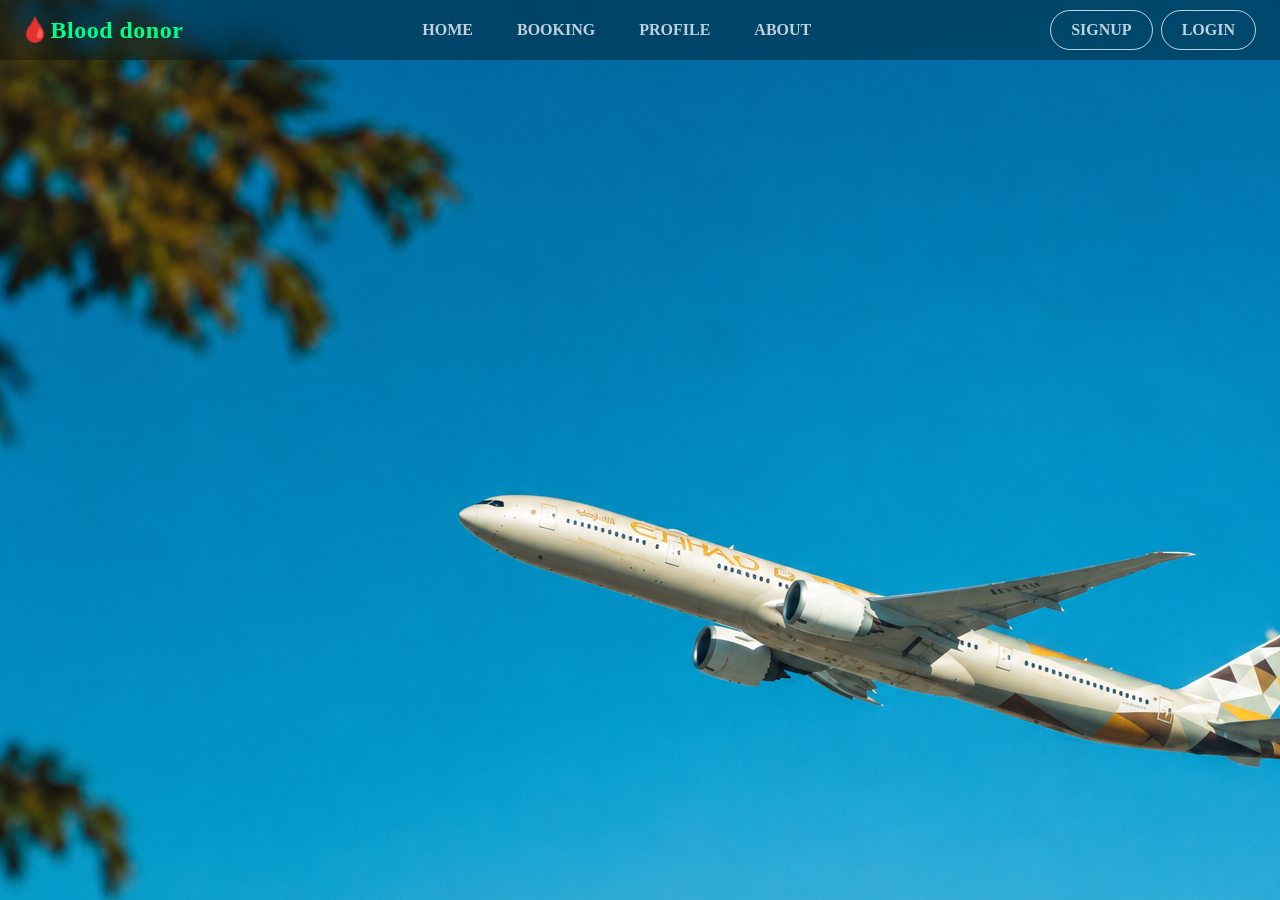
<file: index.html>
<!DOCTYPE html>
<html lang="en">
<head>
    <meta charset="UTF-8">
    <meta name="viewport" content="width=device-width, initial-scale=1.0">
    <title>Document</title>
    <link rel="stylesheet" href="style.css">
</head>
<body>
    <header>
        <nav>
            <div class="logo">
                <h2><span class="plane-icon"> 🩸</span>Blood donor</h2>
            </div>
            <ul>
                <li><a href="index.html">HOME</a></li>
                <li><a href="booking.html">BOOKING</a></li>
                <li><a href="profile.html">PROFILE</a></li>
                <li><a href="about.html">ABOUT</a></li>

            </ul>
                <div class="authentication" id="authButtons">
                    <button type="button" class="submission" id="signupBtn">Signup</button>
                    <button type="button" class="submission" id="loginBtn">Login</button>
                </div>
        </nav>
    </header>

    <!-- Signup overlay -->
    <div class="modal-overlay">

        <div class="signup-modal">
            <button class="close-modal" id="closeModal">
                    ✕
            </button>
            <h2>Create your account</h2>
            <form id="signupForm">

                <div class="signup-field">
                    <input type="text" id="fullname" placeholder="Full Name">
                </div>

                <div class="signup-field">
                    <input type="email" id="email" placeholder="Email">
                </div>

                <div class="signup-field">
                    <input type="password" id="password" placeholder="Password">
                </div>

                <div class="signup-field">
                    <input type="password" id="confirmPassword" placeholder="Confirm Password">
                </div>

                <button type="submit" class="signup-submit">Create Account</button>

                <p class="switch-text">
                    Already have an account? 
                        <span id="openLogin">Login</span>
                </p>
            </form>
        </div>
    </div> 

    <div class="loginOverlay"> 
        
        <div class="loginModal">
            <button class="closeLogin-modal" >
                ✕
            </button>
            <h2>Login</h2>
            <form id="loginForm">
                
                <div class="signup-field">
                    <input type="email" placeholder="Email Address" required>
                </div>
                
                <div class="signup-field">
                    <input type="password" placeholder="Password" required>
                </div>

                <button type="submit" class="signup-submit">
                    Login
                </button>

                <p class="switch-text">
                    Don't have an Account?
                    <span id="openSignup">Sign Up</span>
                </p>
            </form>
        </div>

    </div>


    <script src="script.js"></script>
</body>
</html>
</file>
<file: style.css>
*,*::before,*::after{
    margin: 0;
    padding: 0;
    box-sizing: border-box;
    font-family: 'Times New Roman', Times, serif;
}

body{
    background: linear-gradient(rgba(0,0,0,0.35),rgba(22, 11, 11, 0.3)),url('img.png');
}


:root{
    --back_color : rgba(0,0,0,0.35);
    --hover_color:rgba(0,0,0,0.35);
    --standard_transform: translateY(-1.5px);
}


/* NAVIGATION BAR */

nav{
    position: fixed;
    top: 0;
    width: 100%;
    display: flex;
    justify-content: space-between;
    align-items: center;
    padding:10px 20px;
    
    background-color: var(--back_color);
    backdrop-filter: blur(15px);
    -webkit-backdrop-filter: blur(15px);
    z-index: 9999;

}

.logo{
    color: #00ff88;
    letter-spacing: 0.5px;
}

nav ul{
    display: flex;
    gap: 30px;
    list-style-type: none;
}

nav ul li a{
    text-decoration: none;
    color: rgba(255,255,255,0.75);
    font-weight: bold;
    outline: none;
    border-radius: none;
    padding: 5px 7px;
    display: inline-block;      /*for applying transform*/
}

nav ul li a:hover{
    color: #fff;
    border-radius: 25px;
    background-color:var(--hover_color);
    outline: none;
    transform: translateY(-1.5px);
}

nav button{
    padding:10px 20px;
    border-radius: 20px;
    border: 1px solid rgba(255,255,255,0.75);
    background-color: transparent;
    color: rgba(255,255,255,0.75);
    font-size: 1rem;
    font-weight: bold;
    text-transform: uppercase;
    margin-right: 4px;

}

nav button:hover{
    background-color: var(--hover_color);
    cursor: pointer;
    color: #fff;
    transform: translateY(-1px);
}


/* Signup overlay */

.modal-overlay{

    position: fixed;
    inset: 0;

    background-color: var(--back_color);
    backdrop-filter: blur(15px);
    -webkit-backdrop-filter: blur(15px);
    
    display: none;

    justify-content: center;
    align-items: center;
    z-index: 100000;
}

.modal-overlay.active{
    display: flex;
}

.signup-modal,.loginModal{
    width: 50vh;
    background:rgba(255,255,255,0.12);
    backdrop-filter: blur(20px);
    -webkit-backdrop-filter: blur(20px);

    border:1px solid rgba(255,255,255,0.2);
    border-radius: 25px;
    padding: 30px;
    color: white;

    position: relative;
    box-shadow: 0 20px 40px rgba(0,0,0,0.3);
}

.signup-modal h2, .loginModal h2{
    color: #f5a623;
    margin-bottom:8px;
}

.signup-modal p, .loginModal p{
    color: rgba(255,255,255,0.8);
    margin-bottom: 10px;
}

.close-modal,.closeLogin-modal{
    position: absolute;
    right: 15px;
    top: 15px;

    border: none;
    background: none;
    color: white;
    font: 20px;
    cursor: pointer;
}

.signup-field{
    margin-bottom: 10px;
}

.signup-field input{

    width: 100%;
    padding:14px;
    border: none;
    outline: none;
    border-radius: 12px;
    background-color: white;
    font-size: 15px;
}

.signup-submit{
    width: 100%;
    padding: 15px;
    border: none;
    border-radius: 15px;
    background-color: #f5a623;
    color: white;
    font-size: 1rem;
    font-weight: 700;
    cursor: pointer;
}

.switch-text{
    text-align: center;
    margin-top: 15px;
}

.switch-text span{
    color: #f5a623;
    font-weight: bold;
    cursor: pointer;
}

.switch-text span:hover{
    text-decoration: underline;
}


/* Login overlay */

.loginOverlay{
    
    display: none;

    position:fixed;
    inset: 0;
    
    background-color: var(--back_color);
    backdrop-filter: blur(15px);
    -webkit-backdrop-filter: blur(15px);

    justify-content: center;
    align-items: center;
    z-index: 100000;
}

.loginOverlay.active{
    display: flex;
}
</file>
